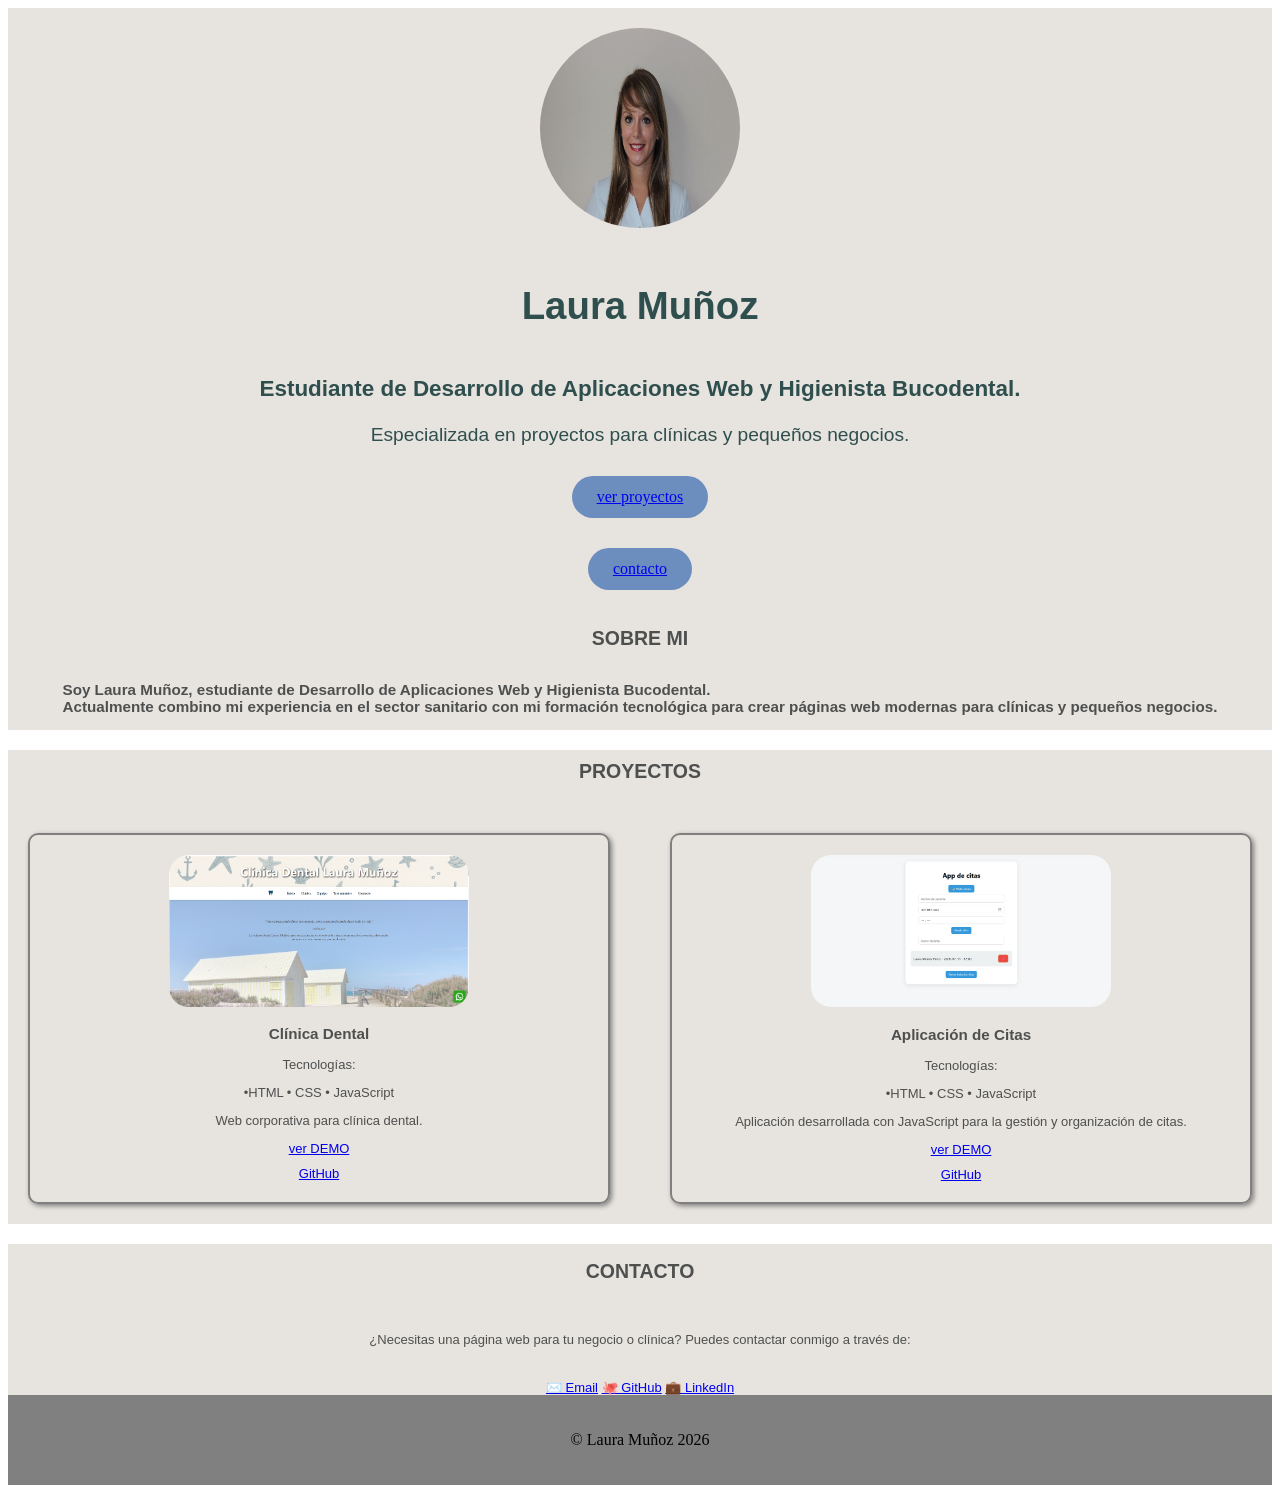
<file: index.html>
<!doctype html>
<html lang="es">

<head>
    <link rel="stylesheet" href="style.css">
    <title>Mi Web Profesional Laura Muñoz</title>
    <meta charset="UTF-8">

</head>

<body>

    <header>
        <img id="imagen" src="laura.jpg" alt="Laura">
        <div class="texto">
            <h1>Laura Muñoz</h1>
            <h3>Estudiante de Desarrollo de Aplicaciones Web y Higienista Bucodental. </h3>
            Especializada en proyectos para
            clínicas y pequeños negocios.
        </div>

         <div class="boton">
        <a href="#proyectos"> ver proyectos</a>
        </div>
         <div class="boton">
        <a href="#contacto">contacto</a>

         </div>

    </header>

   

    <section>
        <div class="sobremi">
            <h2>SOBRE MI</h2>
            <h3>Soy Laura Muñoz, estudiante de

                Desarrollo de Aplicaciones Web y Higienista Bucodental. <br>
                Actualmente combino mi

                experiencia en el sector sanitario con mi formación tecnológica

                para crear páginas web modernas para clínicas y pequeños negocios.
            </h3>


        </div>


    </section>

    <section id="proyectos">

        <h2>PROYECTOS</h2>

        <div class="contenedor-proyectos">
            
            <div class="proyecto">
                <img src="web.png" alt="pag web">
            <h3>Clínica Dental</h3>
            Tecnologías:
        <p>•HTML • CSS • JavaScript</p>
            <p>Web corporativa para clínica dental.</p>
            <div class="enlaces">
            <a href="https://lauramupeweb.github.io/clinica-laura/">ver DEMO</a>
            <a href="https://github.com/LauraMupeWeb/clinica-laura">GitHub</a>
            </div>
        </div>

        <div class="proyecto">
            <img src="aplicacion citas.png" alt="appCitas">
            <h3>Aplicación de Citas</h3>
            Tecnologías:
        <p>•HTML • CSS • JavaScript</p>
            <p>Aplicación desarrollada con JavaScript para la gestión y organización de citas.</p>
             <div class="enlaces">
            <a href="https://lauramupeweb.github.io/aplicacionCitas/">ver DEMO</a>
            <a href="https://github.com/LauraMupeWeb/aplicacionCitas">GitHub</a>
            </div>
        </div>
        </div>

    </section>

    <section id="contacto">
        <h2>CONTACTO</h2>
        <p>¿Necesitas una página web para tu negocio o clínica?
            Puedes contactar conmigo a través de:
        </p>
        <div class="datos-contacto">
            <a href="mailto:lauramp.tala@gmail.com">✉️ Email</a>
            <a href="https://github.com/LauraMupeWeb/clinica-laura">🐙 GitHub</a>
            <a href="https://www.linkedin.com/in/laura-muñoz-perez" target="_blank">💼 LinkedIn</a>
            

        </div>

    </section>

    <footer>
        <p>© Laura Muñoz 2026</p>
         
        

    </footer>

</body>


</html>
</file>
<file: style.css>
header {
    display: flex;
    flex-direction: column;
    background-color: rgb(231, 227, 222);
    align-items: center;
    gap: 30px;
    padding: 20px;

}

#imagen {

    width: 200px;
    height: 200px;
    margin: 0 auto;
    border-radius: 50%;
}

.texto {
    display: flex;
    flex-direction: column;
    font-family: Verdana, Geneva, Tahoma, sans-serif;
    font-size: larger;
    color: darkslategray;
    align-items: center;
}



nav {
    display: flex;
    flex-direction: row;
    background-color: beige;
    justify-content: space-around;
    margin: 20px;
    padding: 20px;




}

.sobremi {
    display: flex;
    flex-direction: column;
    align-items: center;
    color: rgb(78, 80, 80);
    background-color: rgb(231, 227, 222);
    font-family: Verdana, Geneva, Tahoma, sans-serif;
    font-size: small;
    margin-top: auto;

}

footer {
    display: flex;
    flex-direction: row;
    justify-content: space-around;
    background-color: gray;
    padding: 20px;
}

.boton {
    display: flex;

    background-color: #6c8ebf;
    color: white;
    text-decoration: none;
    padding: 12px 25px;
    border-radius: 25px;
}

.boton:hover {
    transform: scale(1.03);
    background-color: #5579ca;
}

#proyectos {

    text-align: center;
    font-family: Verdana, Geneva, Tahoma, sans-serif;
    font-size: small;
    color: rgb(78, 80, 80);
    background-color: rgb(231, 227, 222);
    gap: 20px;


}

#proyectos h2 {
    margin: 20px;
    padding: 10px;
}


.contenedor-proyectos {
    display: flex;
    justify-content: center;
    color: rgb(78, 80, 80);
    background-color: rgb(231, 227, 222);
    font-family: Verdana, Geneva, Tahoma, sans-serif;
    font-size: small;
    margin-top: 20px;
    gap: 20px;
}

.proyecto {
    border: 2px solid gray;
    padding: 20px;
    margin: 20px;

    border-radius: 10px;
    width: 80%;
    box-shadow: 2px 2px 5px gray;
    transition: 0.3s;
}

.proyecto img {
    width: 300px;
    border-radius: 20px;
}

.enlaces {
    display: flex;
    flex-direction: column;
    gap: 10px;
    align-items: center;
}

.proyecto:hover {
    transform: scale(1.03);
}

html {
    scroll-behavior: smooth;
}

#contacto {
    display: flex;
    flex-direction: column;
    align-items: center;
    color: rgb(78, 80, 80);
    background-color: rgb(231, 227, 222);
    font-family: Verdana, Geneva, Tahoma, sans-serif;
    font-size: small;
    margin-top: 20px;
    gap: 20px;
}
</file>
<file: Untitled-1.css>
header {
    display: flex;
    flex-direction: column;
    background-color: rgb(231, 227, 222);
    align-items: center;
    gap: 30px;
    padding: 20px;

}

#imagen {

    width: 200px;
    height: 200px;
    margin: 0 auto;
    border-radius: 50%;
}

.texto {
    display: flex;
    flex-direction: column;
    font-family: Verdana, Geneva, Tahoma, sans-serif;
    font-size: larger;
    color: darkslategray;
    align-items: center;
}



nav {
    display: flex;
    flex-direction: row;
    background-color: beige;
    justify-content: space-around;
    margin: 20px;
    padding: 20px;




}

.sobremi {
    display: flex;
    flex-direction: column;
    align-items: center;
    color: rgb(78, 80, 80);
    background-color: rgb(231, 227, 222);
    font-family: Verdana, Geneva, Tahoma, sans-serif;
    font-size: small;
    margin-top: auto;

}

footer {
    display: flex;
    flex-direction: row;
    justify-content: space-around;
    background-color: gray;
    padding: 20px;
}

.boton {
    display: flex;

    background-color: #6c8ebf;
    color: white;
    text-decoration: none;
    padding: 12px 25px;
    border-radius: 25px;
}

.boton:hover {
    transform: scale(1.03);
    background-color: #5579ca;
}

#proyectos {

    text-align: center;
    font-family: Verdana, Geneva, Tahoma, sans-serif;
    font-size: small;
    color: rgb(78, 80, 80);
    background-color: rgb(231, 227, 222);
    gap: 20px;


}

#proyectos h2 {
    margin: 20px;
    padding: 10px;
}


.contenedor-proyectos {
    display: flex;
    justify-content: center;
    color: rgb(78, 80, 80);
    background-color: rgb(231, 227, 222);
    font-family: Verdana, Geneva, Tahoma, sans-serif;
    font-size: small;
    margin-top: 20px;
    gap: 20px;
}

.proyecto {
    border: 2px solid gray;
    padding: 20px;
    margin: 20px;

    border-radius: 10px;
    width: 80%;
    box-shadow: 2px 2px 5px gray;
    transition: 0.3s;
}

.proyecto img {
    width: 300px;
    border-radius: 20px;
}

.enlaces {
    display: flex;
    flex-direction: column;
    gap: 10px;
    align-items: center;
}

.proyecto:hover {
    transform: scale(1.03);
}

html {
    scroll-behavior: smooth;
}

#contacto {
    display: flex;
    flex-direction: column;
    align-items: center;
    color: rgb(78, 80, 80);
    background-color: rgb(231, 227, 222);
    font-family: Verdana, Geneva, Tahoma, sans-serif;
    font-size: small;
    margin-top: 20px;
    gap: 20px;
}
</file>
